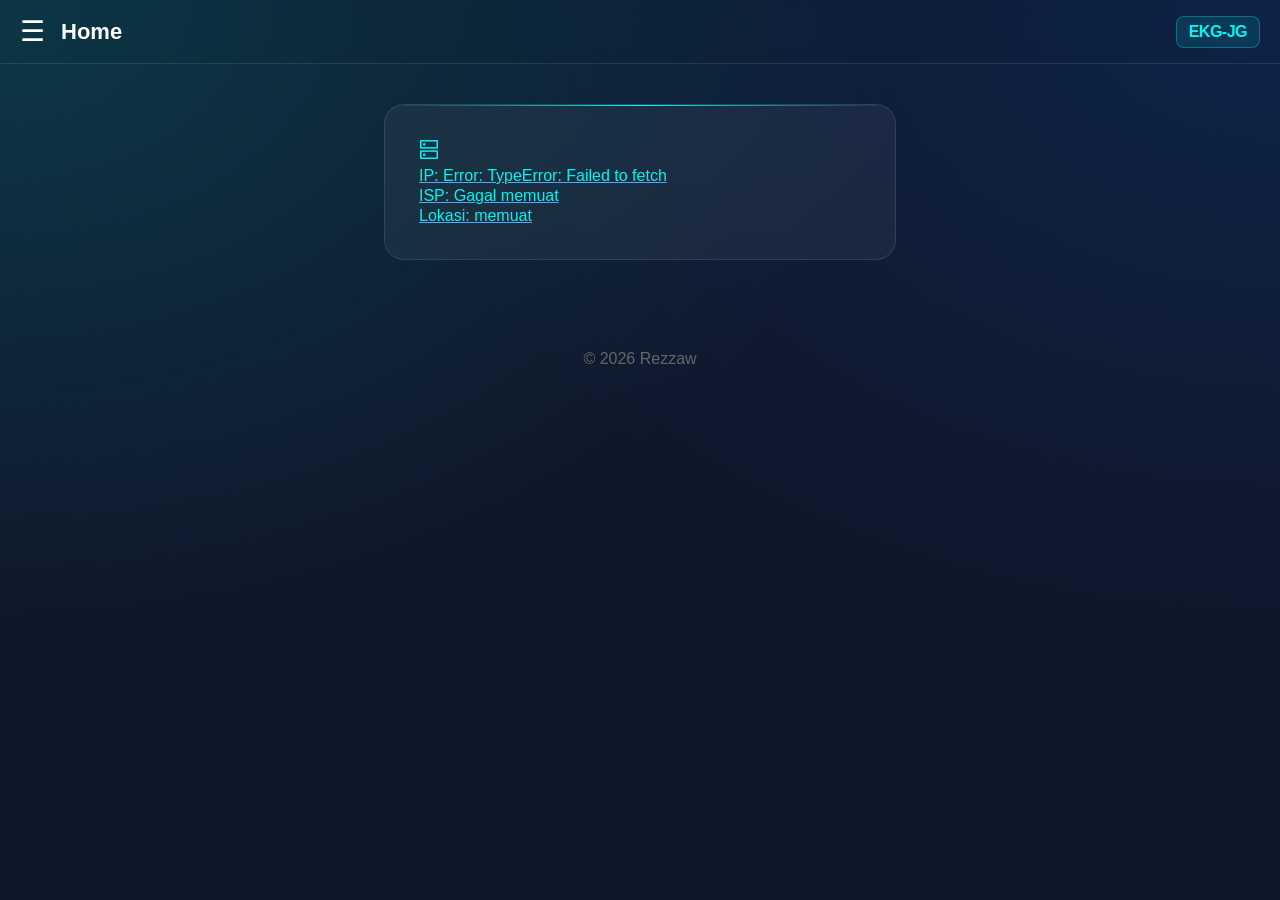
<file: index.html>
<!DOCTYPE html>
<html lang="id">
  <head>
    <link rel="stylesheet" href="style.css">
    <script src="script.js" defer></script>
    <link rel="manifest" href="manifest.json">
    <meta name="theme-color" content="#0d6efd">
    <meta charset="UTF-8">
    <meta name="viewport" content="width=device-width, initial-scale=0.8">
    <title>EKG-JG</title>
    <link rel="icon" href="https://upload.wikimedia.org/wikipedia/commons/thumb/3/38/HTML5_Badge.svg/3840px-HTML5_Badge.svg.png">
    <link rel="stylesheet" href="https://fonts.googleapis.com/css2?family=Material+Symbols+Outlined:opsz,wght,FILL,GRAD@20..48,100..700,0..1,-50..200&icon_names=dns" />
  </head>
  <body>
    <nav>
      <div class="navbar">
        <button class="hamburger" onclick="toggleMenu()">☰</button>
        <span class="nav-title">Home</span>
        <div class="nav-logo">
        <p class="logo">EKG-JG</p>
        </div>
        <div class="menu" id="menu">
          <button id="overlay" class="overlay" onclick="toggleMenu()">☰</button>
          <a href="[data-uri]" class="active"
>Home</a>
          <a href="games.html">Games</a>
          <a href="music.html">Music</a>
          <a href="speedtest.html">Speed Test</a>
          <a href="about.html">About</a>
          <a href="#service">Setting</a>
        </div>
      </div>
    </nav>
    <div class="menu-backdrop" id="backdrop" onclick="toggleMenu()"></div>
    <div class="content">
      <div class="card0">
        <span class="material-symbols-outlined" style="color: #00f8f4;">dns</span>
        <p class="cd">IP: <span id="ip">memuat</span></p>
        <p class="cd">ISP: <span id="isp">memuat</span></p>
        <p class="cd">Lokasi: <span id="loc">memuat</span></p>
      </div>
    </div>
    <div class="footer">
      © 2026 Rezzaw
    </div>
  </body>
</html>
</file>
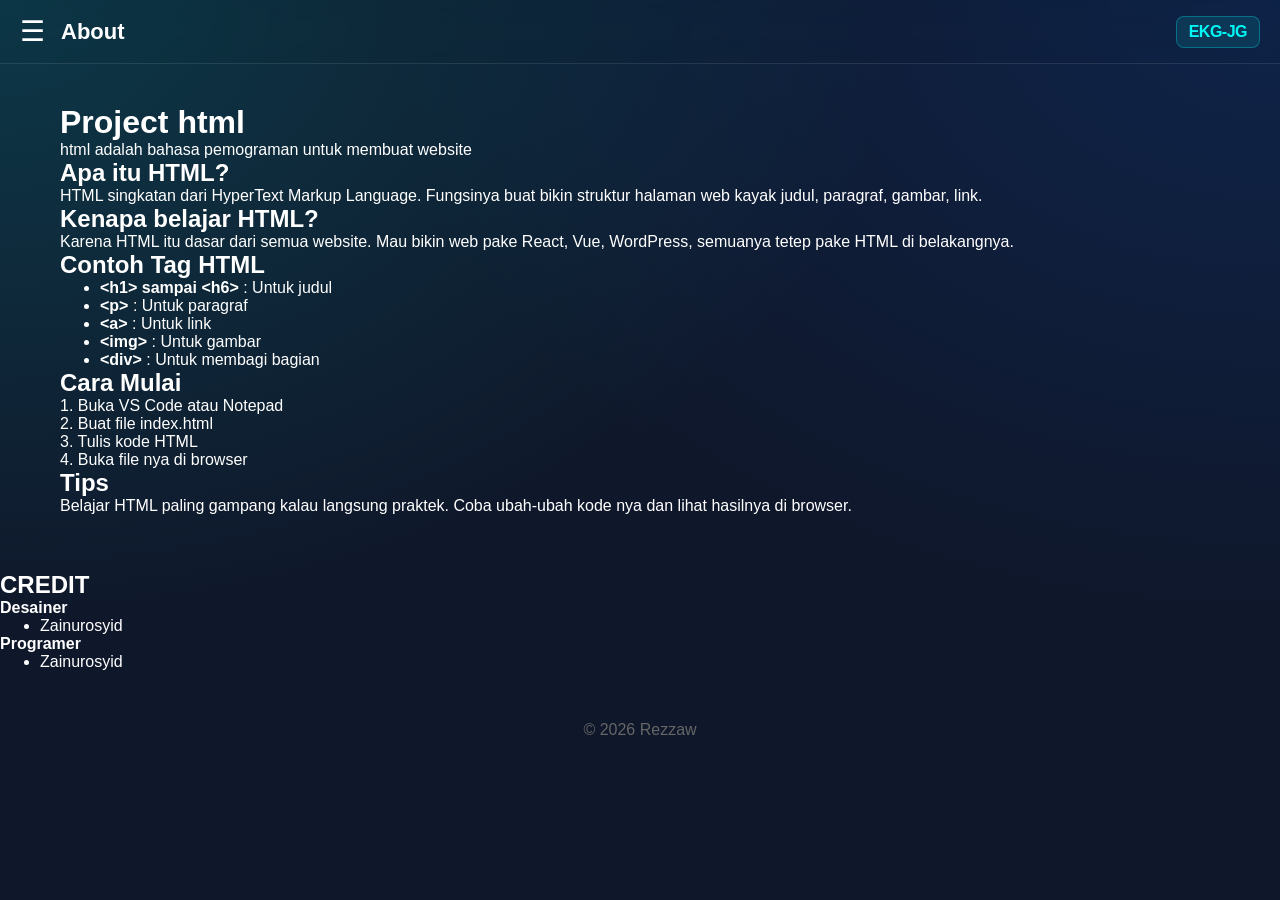
<file: about.html>
<!DOCTYPE html>
<html lang="id">
  <head>
    <link rel="stylesheet" href="style.css">
    <script src="script.js" defer></script>
    <meta charset="UTF-8">
    <meta name="viewport" content="width=device-width, initial-scale=0.8">
    <title>about</title>
  </head>
  <body>
    <nav>
      <div class="navbar">
        <button class="hamburger" onclick="toggleMenu()">☰</button>
        <span class="nav-title">About</span>
        <div class="nav-logo">
        <p class="logo">EKG-JG<p>
        </div>
        <div class="menu" id="menu">
          <button id="overlay" class="overlay" onclick="toggleMenu()">☰</button>
          <a href="index.html">Home</a>
          <a href="music.html">Music</a>
          <a href="speedtest.html">Speed Test</a>
          <a href="#service">Service</a>
        </div>
      </div>
    </nav>
    <div class="content">
      <h1>Project html</h1>
      <p>html adalah bahasa pemograman untuk membuat website</p>
      <h2>Apa itu HTML?</h2>
      <p>HTML singkatan dari HyperText Markup Language. Fungsinya buat bikin struktur halaman web kayak judul, paragraf, gambar, link.</p>

      <h2>Kenapa belajar HTML?</h2>
      <p>Karena HTML itu dasar dari semua website. Mau bikin web pake React, Vue, WordPress, semuanya tetep pake HTML di belakangnya.</p>

      <h2>Contoh Tag HTML</h2>
      <ul>
        <li><b>&lt;h1&gt; sampai &lt;h6&gt;</b> : Untuk judul</li>
        <li><b>&lt;p&gt;</b> : Untuk paragraf</li>
        <li><b>&lt;a&gt;</b> : Untuk link</li>
        <li><b>&lt;img&gt;</b> : Untuk gambar</li>
        <li><b>&lt;div&gt;</b> : Untuk membagi bagian</li>
      </ul>

      <h2>Cara Mulai</h2>
      <p>1. Buka VS Code atau Notepad<br>
       2. Buat file index.html<br>
       3. Tulis kode HTML<br>
       4. Buka file nya di browser</p>

      <h2>Tips</h2>
      <p>Belajar HTML paling gampang kalau langsung praktek. Coba ubah-ubah kode nya dan lihat hasilnya di browser.</p>
    </div>
    <h2 class="crt">CREDIT</h2>
    <div class="credit">
      <h4>Desainer</h4>
      <ul>
        <li>Zainurosyid</li>
      </ul>
      <h4>Programer</h4>
      <ul>
        <li>Zainurosyid</li>
      </ul>
    </div>
    <div class="footer">© 2026 Rezzaw</div>
  </body>
</html>
</file>
<file: style.css>
* {
  margin: 0;
  box-sizing: border-box;
}
body {
  background: #0f172a;
  background-image: 
        radial-gradient(at 0% 0%, rgba(0, 248, 244, 0.15) 0px, transparent 50%),
        radial-gradient(at 100% 0%, rgba(13, 110, 253, 0.15) 0px, transparent 50%);
  color: white;
  font-family: Arial, sans-serif;
  height: 100%;
  min-height: 100vh;
}
.material-symbols-outlined {
  font-variation-settings:
  'FILL' 0,
  'wght' 400,
  'GRAD' 0,
  'opsz' 48
}
nav {
  position: sticky;
  top: 0;
  z-index: 50;
  background: rgba(15, 23, 42, 0.02);
  backdrop-filter: blur(12px);
  -webkit-backdrop-filter: blur(12px);
  border-bottom: 1px solid rgba(255, 255, 255, 0.1);
  height: 64px;
  padding-right: 20px;
  padding-left: 20px;
}
.navbar {
  align-items: center;
  display: flex;
  max-width: 1600px;
  margin: 0 auto;
  width: 100%;
  height: 100%;
}
.hamburger {
  font-size: 28px;
  background: none;
  height: 32px;
  border: none;
  color: white;
  cursor: pointer;
  padding: 0;
  margin: 0;
  display: flex;
  justify-content: center;
  align-items: center;
  webkit-tap-highlight-color: transparent;
  outline: none;
}
.nav-title{
  margin-left: 16px;
  font-size: 22px;
  font-weight: 800;
  color: white;
}
.nav-logo {
  margin-left: auto;
}
.logo{
  font-weight: 800;
  font-size: 16px;
  letter-spacing: -0.5px;
  color: #00f8f4;
  border: 1px solid rgba(0, 248, 244, 0.3);
  background: rgba(0, 248, 244, 0.1);
  padding: 6px 12px;
  border-radius: 8px;
}
.menu {
  position: fixed;
  top: 0;
  left: -300px;
  width: 280px;
  height: 100vh;
  background: #1e293b;
  border-right: 1px solid rgba(255, 255, 255, 0.1);
  padding: 20px;
  transition: left 0.3s cubic-bezier(0.4, 0, 0.2, 1);
  z-index: 100;
  display: flex;
  flex-direction: column;
  gap: 6px;
}
.menu-backdrop {
  position: fixed;
  inset: 0;
  background: rgba(0,0,0,0,5);
  backdrop-filter: blur(4px);
  opacity: 0;
  pointer-events: none;
}
.menu-backdrop.active {
  opacity: 1;
  pointer-events: auto;
}
button,
a {
  -webkit-tap-highlight-color: transparent;
  outline: none;
}
button:focus,
button:active,
button:focus-visible {
  outline: none;
  background: transparent;
}
.overlay {
  font-size: 22px;
  width: 40px;
  height: 40px;
  background: rgba(255, 255, 255, 0.1);
  border: 1px solid rgba(255, 255, 255, 0.1);
  color: white;
  border-radius: 10px;
  cursor: pointer;
  margin-bottom: 20px;
}
.menu.show {
  left: 0;
}
.menu a {
  color: #94a3b8;
  text-decoration: none;
  padding: 12px 14px;
  border-radius: 10px;
  font-weight: 500;
  transition: 0.2s;
}
.menu a:hover,
.menu a.active {
  background: rgba(0, 248, 244, 0.1);
  color: #00f8f4;
}
.mainmenu {
  background: rgba(0, 248, 244, 0.1);
  color: #00f8f4;
  text-decoration-color: #00f8f4;
}
.content {
  max-width: 1200px;
  margin: 0 auto;
  padding: 40px 20px;
}
.card0 {
  background: rgba(255, 255, 255, 0.05);
  backdrop-filter: blur(12px);
  border: 1px solid rgba(255, 255, 255, 0.1);
  border-radius: 20px;
  padding: 32px;
  max-width: 512px;
  margin: 0 auto;
  position: relative;
  overflow: hidden;
}
.card0::before {
  content: '';
  position: absolute;
  top: 0;
  left: 0;
  right: 0;
  height: 1px;
  background: linear-gradient(90deg, transparent, #00f8f4, transparent);
    }
.cd {
  margin: 2px;
  color: #00f4f4;
  text-decoration: underline;
  text-decoration-color: #4da8ff
}
.crt{
  margin-top: 16px;
}
.footer {
  display: flex;
  justify-content: center;
  color: #666;
  margin-top: 50px;
}
</file>
